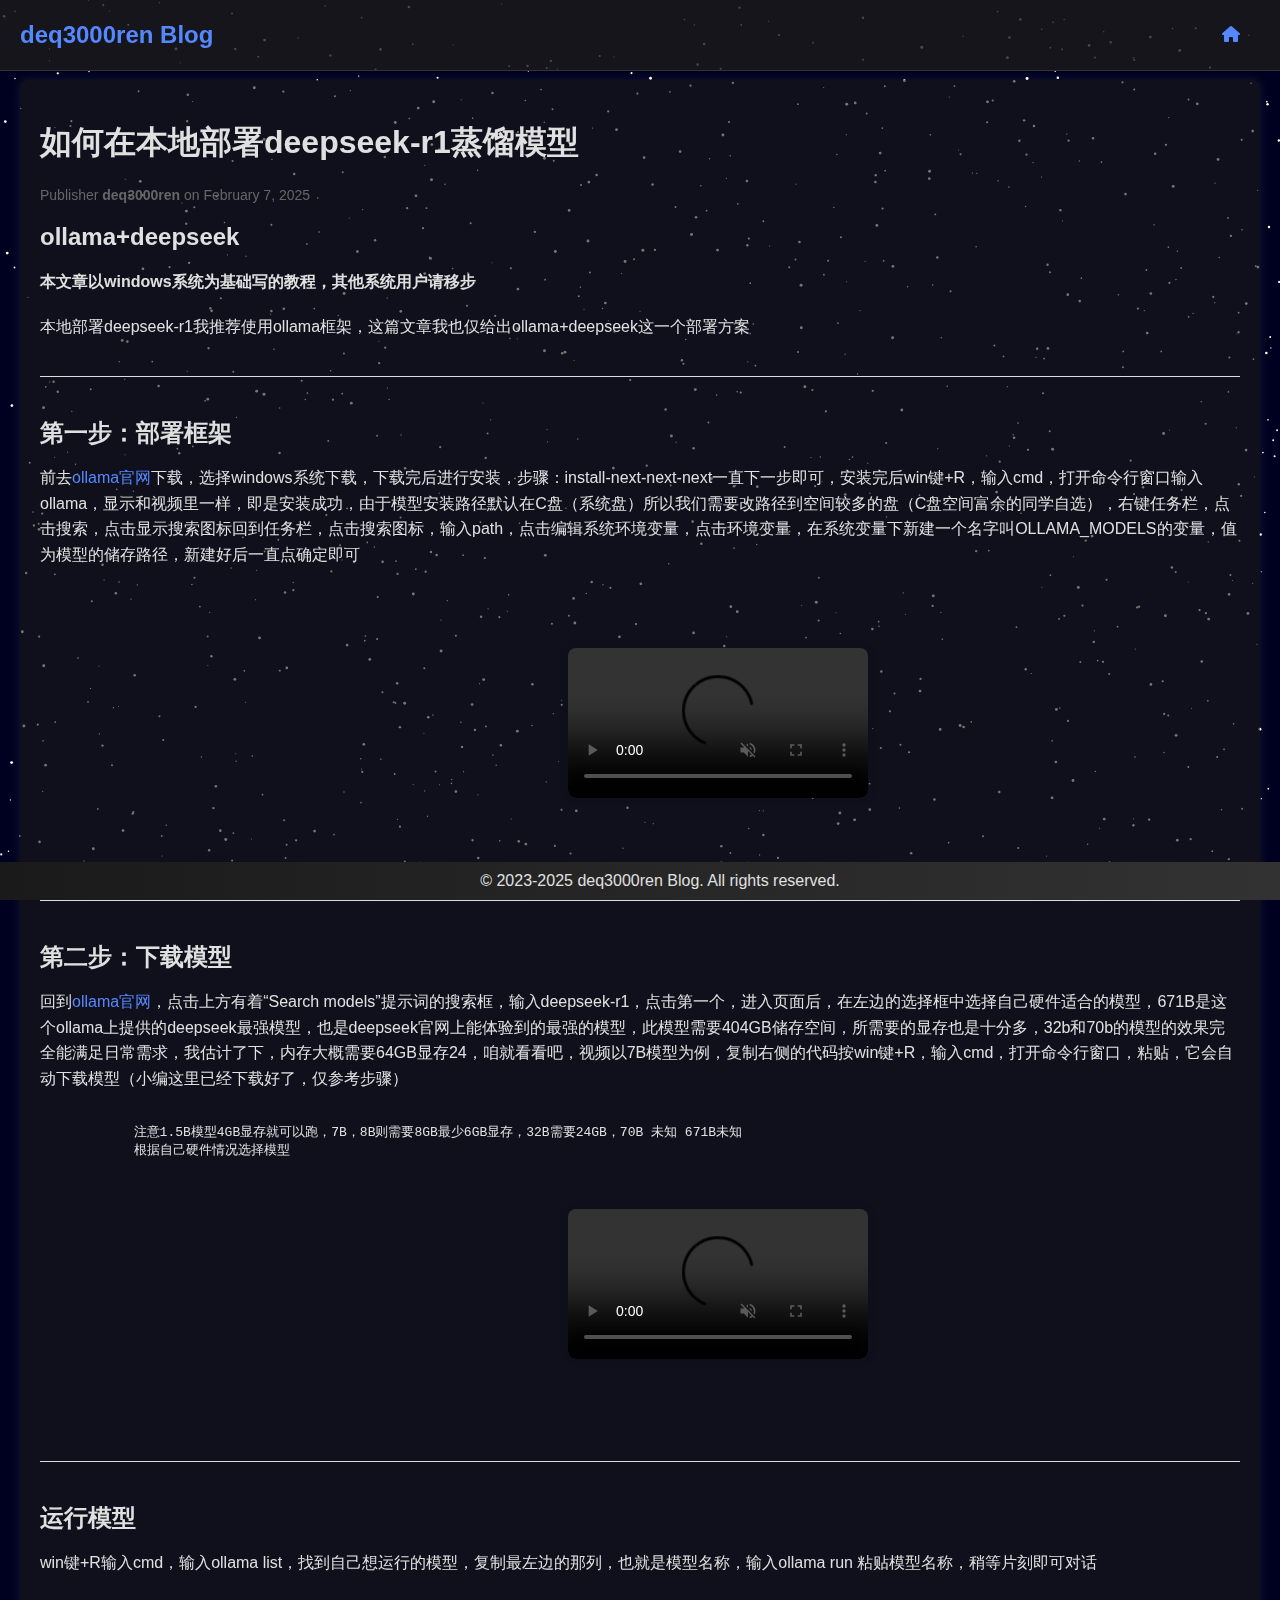
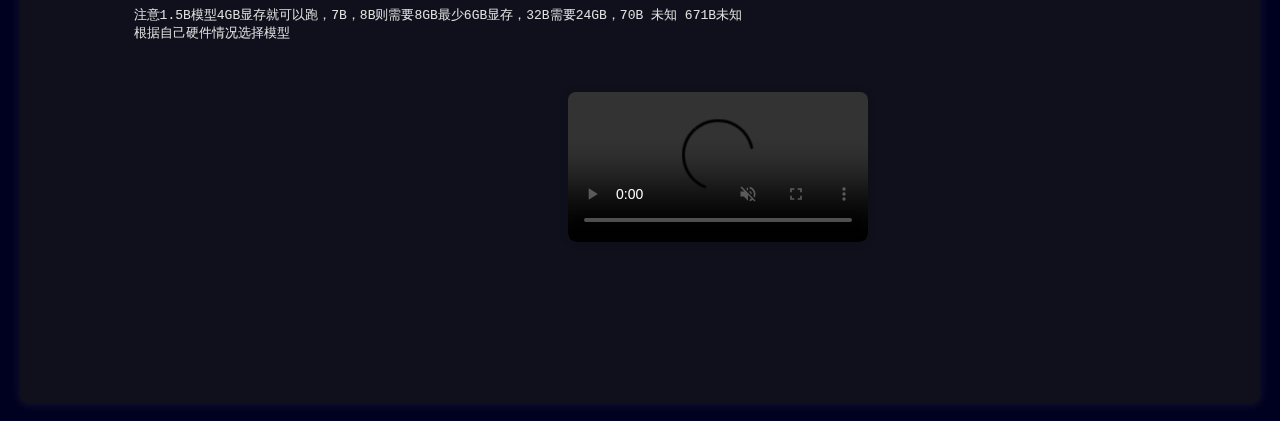
<file: 250207/index.html>
<!DOCTYPE html>
<html lang="en">
<head>
    <meta charset="UTF-8">
    <meta name="viewport" content="width=device-width, initial-scale=1.0">
    <title>如何在本地部署deepseek-r1蒸馏模型</title>
    <link rel="stylesheet" href="https://cdnjs.cloudflare.com/ajax/libs/font-awesome/6.0.0-beta3/css/all.min.css">
    <style>
        body {
            font-family: Arial, sans-serif;
            margin: 0;
            padding: 0;
            background-color: #000020; /* 深蓝色背景，模拟星空 */
            color: #e0e0e0; /* 浅灰色文字 */
            position: relative; /* 设置相对定位 */
        }
        
        .header {
            color: #e0e0e0; /* 浅灰色文字 */
            padding: 10px 20px;
            display: flex;
            justify-content: space-between;
            align-items: center;
            background-color: rgba(26, 26, 26, 0.8); /* 半透明深灰色背景 */
            border-bottom: 1px solid #333333; /* 深灰色边框 */
            position: fixed;
            top: 0;
            width: 100%;
            z-index: 10;
        }
        .header .nav {
            padding-right: 60px; /* 右侧留出一些空间 */
        }
        .header h1 {
            margin: 0;
        }
        .header .logo {
            font-size: 24px;
            font-weight: bold;
            color: #5588ff; /* 蓝色logo，增加科技感 */
        }
        .header .nav {
            list-style: none;
            display: flex;
            gap: 20px;
        }
        .header .nav li {
            display: inline;
        }
        .header .nav a {
            color: #5588ff; /* 蓝色链接，增加科技感 */
            text-decoration: none;
        }
        .container {
            max-width: 1200px;
            margin: 80px auto 20px; /* 上边距增加，避免被固定头部遮挡 */
            padding: 20px;
            background-color: rgba(26, 26, 26, 0.6); /* 半透明深灰色背景 */
            border-radius: 8px;
            box-shadow: 0 0 10px rgba(255, 255, 255, 0.1); /* 淡白色阴影，增加立体感 */
            position: relative;
            z-index: 5; /* 确保内容在星空之上 */
        }
        .footer {
            background: linear-gradient(270deg, #333333, #1a1a1a); /* 深灰色渐变背景 */
            color: #e0e0e0; /* 浅灰色文字 */
            text-align: center;
            padding: 10px 20px;
            position: fixed;
            bottom: 0;
            width: 100%;
            z-index: 10;
        }
        a {
            text-decoration: none;
            color: #5588ff; /* 蓝色链接 */
        }
        /* 星空画布样式 */
        #starsCanvas {
            position: fixed;
            top: 0;
            left: 0;
            width: 100%;
            height: 100%;
            z-index: 1; /* 确保星空在所有内容之下 */
        }
        .article {
            margin-bottom: 40px;
            border-bottom: 1px solid #ddd;
            padding-bottom: 20px;
        }
        .article:last-child {
            border-bottom: none;
        }
        .article h2 {
            font-size: 24px;
            margin-bottom: 10px;
        }
        .article .meta {
            font-size: 14px;
            color: #666;
            margin-bottom: 10px;
        }
        .article p {
            font-size: 16px;
            line-height: 1.6;
        }
        .video-container {
            margin: 20px 0;
            text-align: center;
        }
        .video-container video {
            max-width: 100%;
            height: auto;
            border-radius: 8px;
            box-shadow: 0 0 10px rgba(0, 0, 0, 0.1);
        }
    </style>
</head>
<body>
    <div class="header">
        <div class="logo">deq3000ren Blog</div>
        <ul class="nav">
            <!--<li><a href="#">Home</a></li>-->
            <a href="https://deq3000ren7cs.github.io"><i class="fa-solid fa-house"></i></a>
        </ul>
    </div>
    
    <div class="container">
        <div class="article">
            <h1>如何在本地部署deepseek-r1蒸馏模型</h1>
            <div class="meta">
                Publisher <strong>deq3000ren</strong>  on <time datetime="2025-02-07">February 7, 2025</time>
            </div>
            <h2>ollama+deepseek</h2><h4>本文章以windows系统为基础写的教程，其他系统用户请移步</h4>
            <p>本地部署deepseek-r1我推荐使用ollama框架，这篇文章我也仅给出ollama+deepseek这一个部署方案</p>
        </div>

        <div class="article">
            <h2>第一步：部署框架</h2>
            <p>前去<a href="https://ollama.com/">ollama官网</a>下载，选择windows系统下载，下载完后进行安装，步骤：install-next-next-next一直下一步即可，安装完后win键+R，输入cmd，打开命令行窗口输入ollama，显示和视频里一样，即是安装成功，由于模型安装路径默认在C盘（系统盘）所以我们需要改路径到空间较多的盘（C盘空间富余的同学自选），右键任务栏，点击搜索，点击显示搜索图标回到任务栏，点击搜索图标，输入path，点击编辑系统环境变量，点击环境变量，在系统变量下新建一个名字叫OLLAMA_MODELS的变量，值为模型的储存路径，新建好后一直点确定即可</p>
            <pre><code>
                <div class="video-container">
                    <video autoplay loop muted controls>
                        <source src="https://livefile.xesimg.com/programme/python_assets/cd6c02d491b64aa05ef64a1b869105d2.mp4" type="video/mp4">
                        Your browser does not support the video tag.
                        您的浏览器不支持 video 标签。
                    </video>
                </div>
            </code></pre>
        </div>

        <div class="article">
            <h2>第二步：下载模型</h2>
            <p>回到<a href="https://ollama.com/">ollama官网</a>，点击上方有着“Search models”提示词的搜索框，输入deepseek-r1，点击第一个，进入页面后，在左边的选择框中选择自己硬件适合的模型，671B是这个ollama上提供的deepseek最强模型，也是deepseek官网上能体验到的最强的模型，此模型需要404GB储存空间，所需要的显存也是十分多，32b和70b的模型的效果完全能满足日常需求，我估计了下，内存大概需要64GB显存24，咱就看看吧，视频以7B模型为例，复制右侧的代码按win键+R，输入cmd，打开命令行窗口，粘贴，它会自动下载模型（小编这里已经下载好了，仅参考步骤）</p>
            <pre><code>
            注意1.5B模型4GB显存就可以跑，7B，8B则需要8GB最少6GB显存，32B需要24GB，70B 未知 671B未知
            根据自己硬件情况选择模型
                <div class="video-container">
                    <video autoplay loop muted controls>
                        <source src="https://livefile.xesimg.com/programme/python_assets/521276ae7e957b02394736d60a33a00d.mp4" type="video/mp4">
                        Your browser does not support the video tag.
                        您的浏览器不支持 video 标签。
                    </video>
                </div>
            </pre></code>
        </div>

        <div class="article">
            <h2>运行模型</h2>
            <p>win键+R输入cmd，输入ollama list，找到自己想运行的模型，复制最左边的那列，也就是模型名称，输入ollama run 粘贴模型名称，稍等片刻即可对话</p>
            <pre><code>
            注意1.5B模型4GB显存就可以跑，7B，8B则需要8GB最少6GB显存，32B需要24GB，70B 未知 671B未知
            根据自己硬件情况选择模型
                <div class="video-container">
                    <video autoplay loop muted controls>
                        <source src="https://livefile.xesimg.com/programme/python_assets/3fb73f8497a1b7c68a9faba6699e2ff0.mp4" type="video/mp4">
                        Your browser does not support the video tag.
                        您的浏览器不支持 video 标签。
                    </video>
                </div>
            </pre></code>
        </div>
    </div>


    <div class="footer">
        &copy; 2023-2025 deq3000ren Blog. All rights reserved.
    </div>

    <canvas id="starsCanvas"></canvas>

    <script>
        const canvas = document.getElementById('starsCanvas');
        const ctx = canvas.getContext('2d');
        canvas.width = window.innerWidth;
        canvas.height = window.innerHeight;

        const stars = [];
        const starCount = 500; // 增加星星数量，让星空更密集

        function random(min, max) {
            return Math.random() * (max - min) + min;
        }

        function createStars() {
            for (let i = 0; i < starCount; i++) {
                const x = random(0, canvas.width);
                const y = random(0, canvas.height);
                const size = random(0.5, 1.5); // 减小星星大小
                const speed = random(1, 2); // 增加星星移动速度
                stars.push({ x, y, size, speed });
            }
        }

        function drawStars() {
            ctx.clearRect(0, 0, canvas.width, canvas.height);
            stars.forEach(star => {
                ctx.beginPath();
                ctx.arc(star.x, star.y, star.size, 0, Math.PI * 2);
                ctx.fillStyle = 'white';
                ctx.fill();
                star.x += star.speed;
                if (star.x > canvas.width) {
                    star.x = 0;
                }
            });
        }

        createStars();
        setInterval(drawStars, 16); // 减少绘制间隔，让动画更流畅

        window.addEventListener('resize', () => {
            canvas.width = window.innerWidth;
            canvas.height = window.innerHeight;
            createStars();
        });
    </script>
</body>
</html>
</file>
